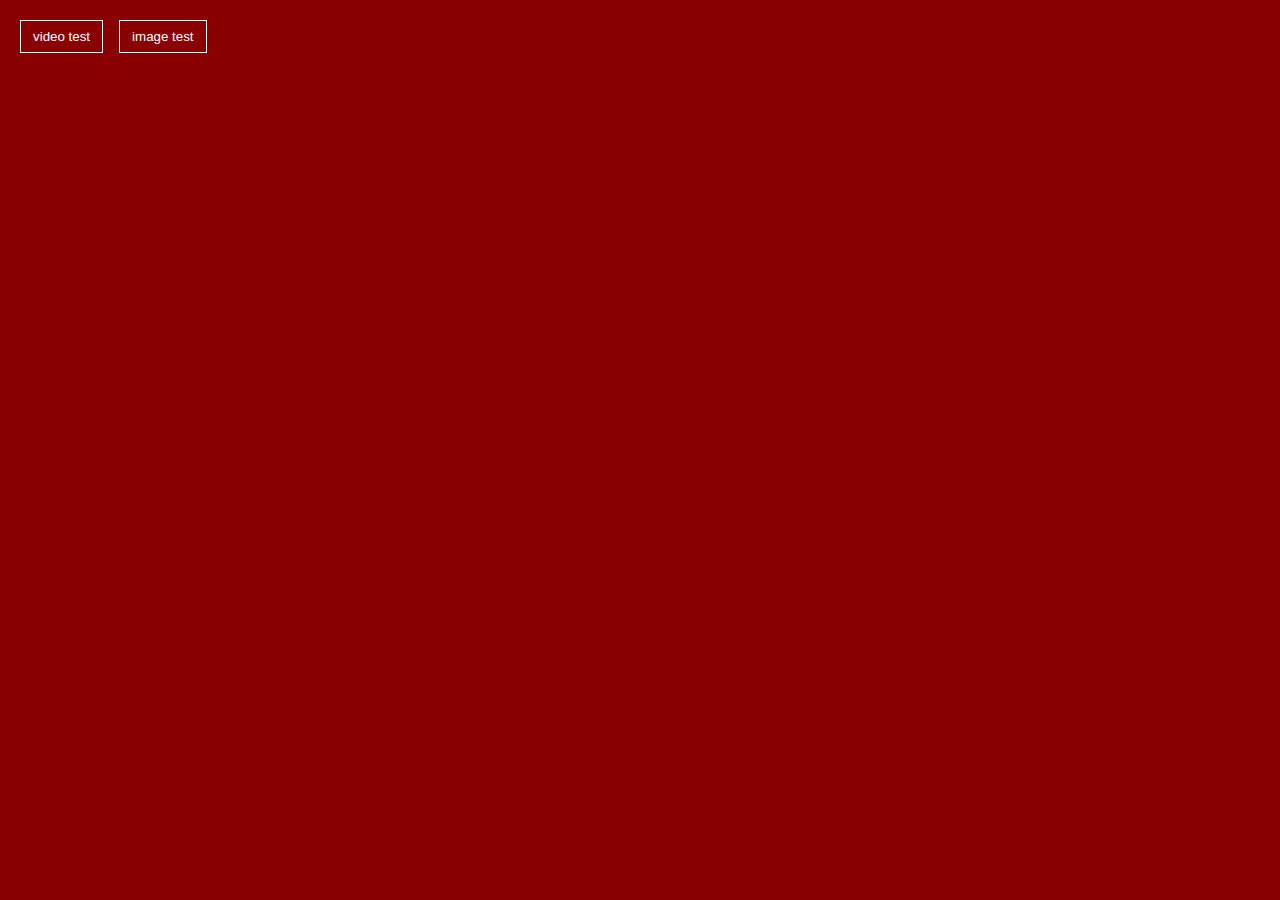
<file: index.html>
<!DOCTYPE html>
<html lang="en">
<head>
  <meta charset="UTF-8" />
  <title>Simple Viewer Test</title>
  <meta name="viewport" content="width=device-width, initial-scale=1" />
  <link rel="stylesheet" href="sv-test.css" />
</head>
<body>

  <div class="desktop" id="desktop">
    <!-- テスト用アイコンたち -->
    <button class="icon" data-type="simple-view" data-src="video/v01.mp4">
      video test
    </button>

    <button class="icon" data-type="simple-view" data-src="icons/05.webp">
      image test
    </button>
  </div>

  <!-- simple-viewer 本体（常に DOM に存在させる） -->
  <div id="simple-viewer">
    <div class="sv-inner">
      <!-- 動画ビュー -->
      <div class="sv-video">
        <video class="sv-video__tag" playsinline muted></video>
        <div class="sv-video__controls">
          <div class="sv-progress">
            <div class="sv-progress__bar"></div>
          </div>
          <div class="sv-nav">
            <button type="button" class="sv-btn sv-btn--play">PAUSE</button>
            <button type="button" class="sv-btn sv-btn--fs">FULL</button>
          </div>
        </div>
      </div>

      <!-- 画像ビュー -->
      <img class="simple-viewer__img" alt="" />

      <!-- テキストビュー -->
      <div class="simple-viewer__text"></div>
    </div>
  </div>

  <script src="sv-test.js"></script>
</body>
</html>
</file>
<file: sv-test.css>
body {
  margin: 0;
  font-family: system-ui, -apple-system, BlinkMacSystemFont, sans-serif;
  background: #800; /* 赤背景テスト用 */
  color: #fff;
}

.desktop {
  padding: 20px;
  display: flex;
  flex-wrap: wrap;
  gap: 16px;
}

.icon {
  padding: 8px 12px;
  border: 1px solid #fff;
  background: transparent;
  color: #fff;
}

/* simple-viewer 本体 */
#simple-viewer {
  position: fixed;
  inset: 0;
  z-index: 9999;
  display: flex;
  align-items: center;
  justify-content: center;

  opacity: 0;
  pointer-events: none;
}

#simple-viewer.open {
  opacity: 1;
  pointer-events: auto;
}

.sv-inner {
  max-width: 90vw;
  max-height: 90vh;
}

/* 動画ビュー */
.sv-video {
  width: 100%;
  max-width: 640px;
  margin: 0 auto;
}

.sv-video__tag {
  width: 100%;
  height: auto;
  display: block;
}

.sv-video__controls {
  padding: 8px 0;
}

.sv-progress {
  width: 100%;
  height: 4px;
  background: #444;
  cursor: pointer;
}

.sv-progress__bar {
  width: 0;
  height: 100%;
  background: #fff;
}

.sv-nav {
  display: flex;
  justify-content: flex-end;
  gap: 12px;
  padding-top: 4px;
}

.sv-btn {
  border: none;
  background: none;
  color: #fff;
  letter-spacing: 0.1em;
}

/* 画像ビュー */
.simple-viewer__img {
  max-width: 90vw;
  max-height: 90vh;
  display: none;
}

/* テキストビュー */
.simple-viewer__text {
  max-width: 90vw;
  max-height: 90vh;
  padding: 16px;
  display: none;
  color: #fff;
}
</file>
